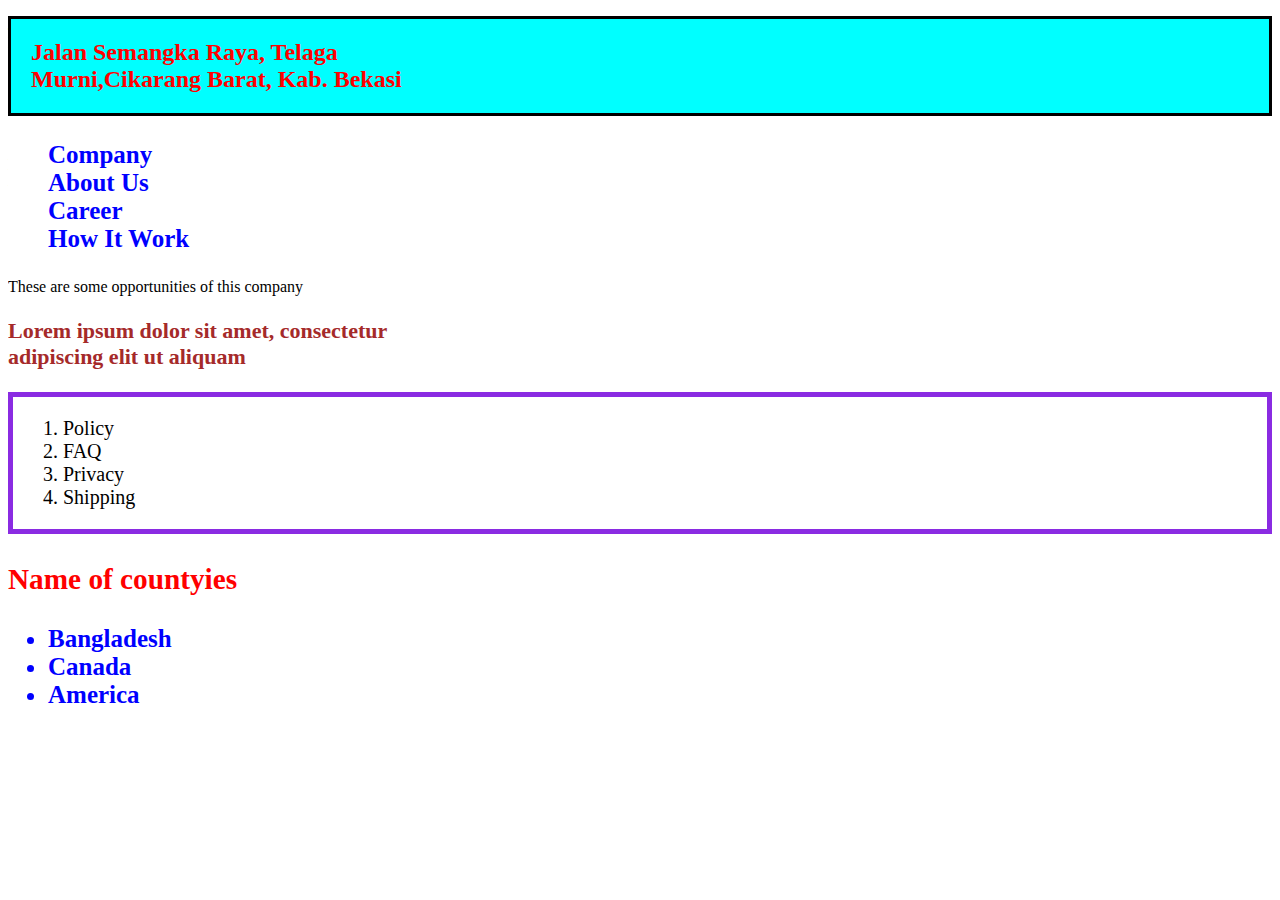
<file: index.html>
<!DOCTYPE html>
<html lang="en">
<head>
    <meta charset="UTF-8">
    <meta name="viewport" content="width=device-width, initial-scale=1.0">
    <title>Document</title>
    <link rel="stylesheet" href="style.css">
</head>
<body id="body">
    <section id="first-section" class="first-section"> 
            <p id="jalan">Jalan Semangka Raya, Telaga <br> Murni,Cikarang Barat, Kab. Bekasi</p>
            <ul id="company">
                <li>Company</li>
                <li>About Us</li>
                <li>Career</li>
                <li>How It Work</li>
            </ul>
    </section>
    <section id="second-section">
        <p id="para">Lorem ipsum dolor sit amet, consectetur <br> adipiscing elit ut aliquam</p>
        <ol id="order">
            <p id="order-heading">Lorem ipsum dolor sit amet.</p>
            <li id="policy">Policy</li>
            <li>FAQ</li>
            <li>Privacy</li>
            <li>Shipping</li>
        </ol>
    </section>
   <script src="./index.js"></script> 
</body>
</html>
</file>
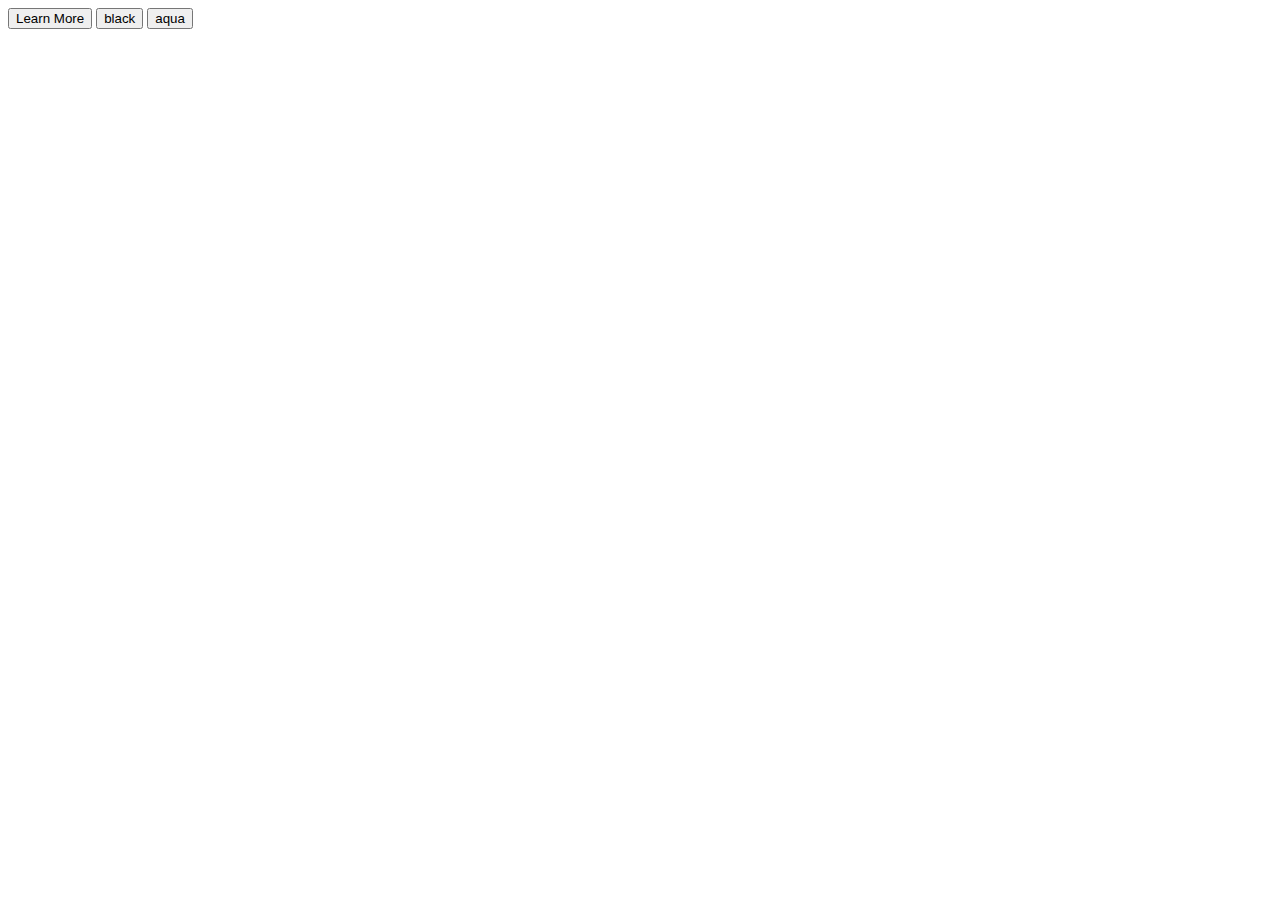
<file: new.html>
<!DOCTYPE html>
<html lang="en">
<head>
    <meta charset="UTF-8">
    <meta name="viewport" content="width=device-width, initial-scale=1.0">
    <title>Document</title>
</head>
<body>
    <button onclick="console.log('I am here')">Learn More</button>
    <button onclick="document.body.style.backgroundColor = 'black'">black</button>
    <button onclick="document.body.style.backgroundColor = 'aqua'">aqua</button>
</body>
</html>
</file>
<file: style.css>
.unordered-list{
    list-style: none;
    color: blue;
    font-size: 25px;
    font-weight: 600;
}
.new-para{
    color: brown;
    font-size: 22px;
    font-weight: 600;
}
.order-list{
    border: 5px solid blueviolet;
    font-size: 20px;
    padding: 20px 50px;
}
.dynamic-design{
    color: blue;
    font-size: 25px;
    font-weight: 600;
}
</file>
